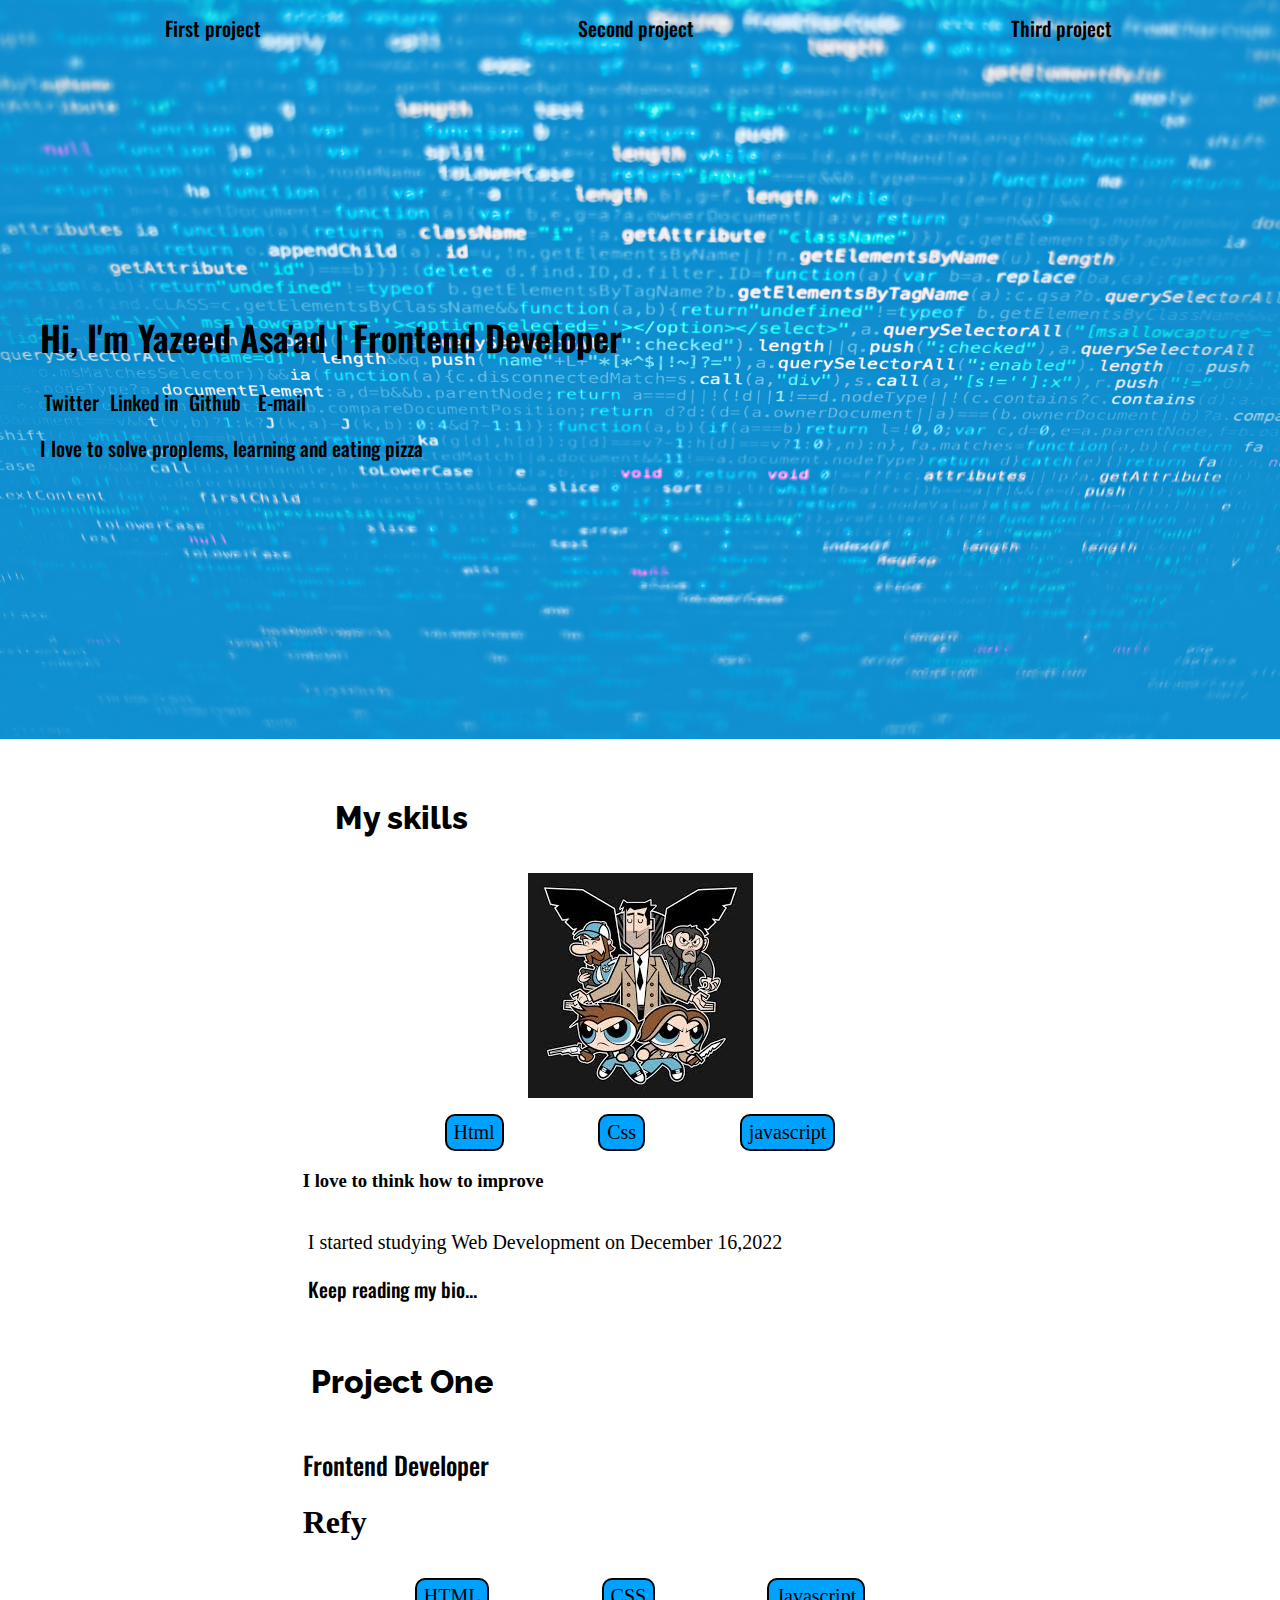
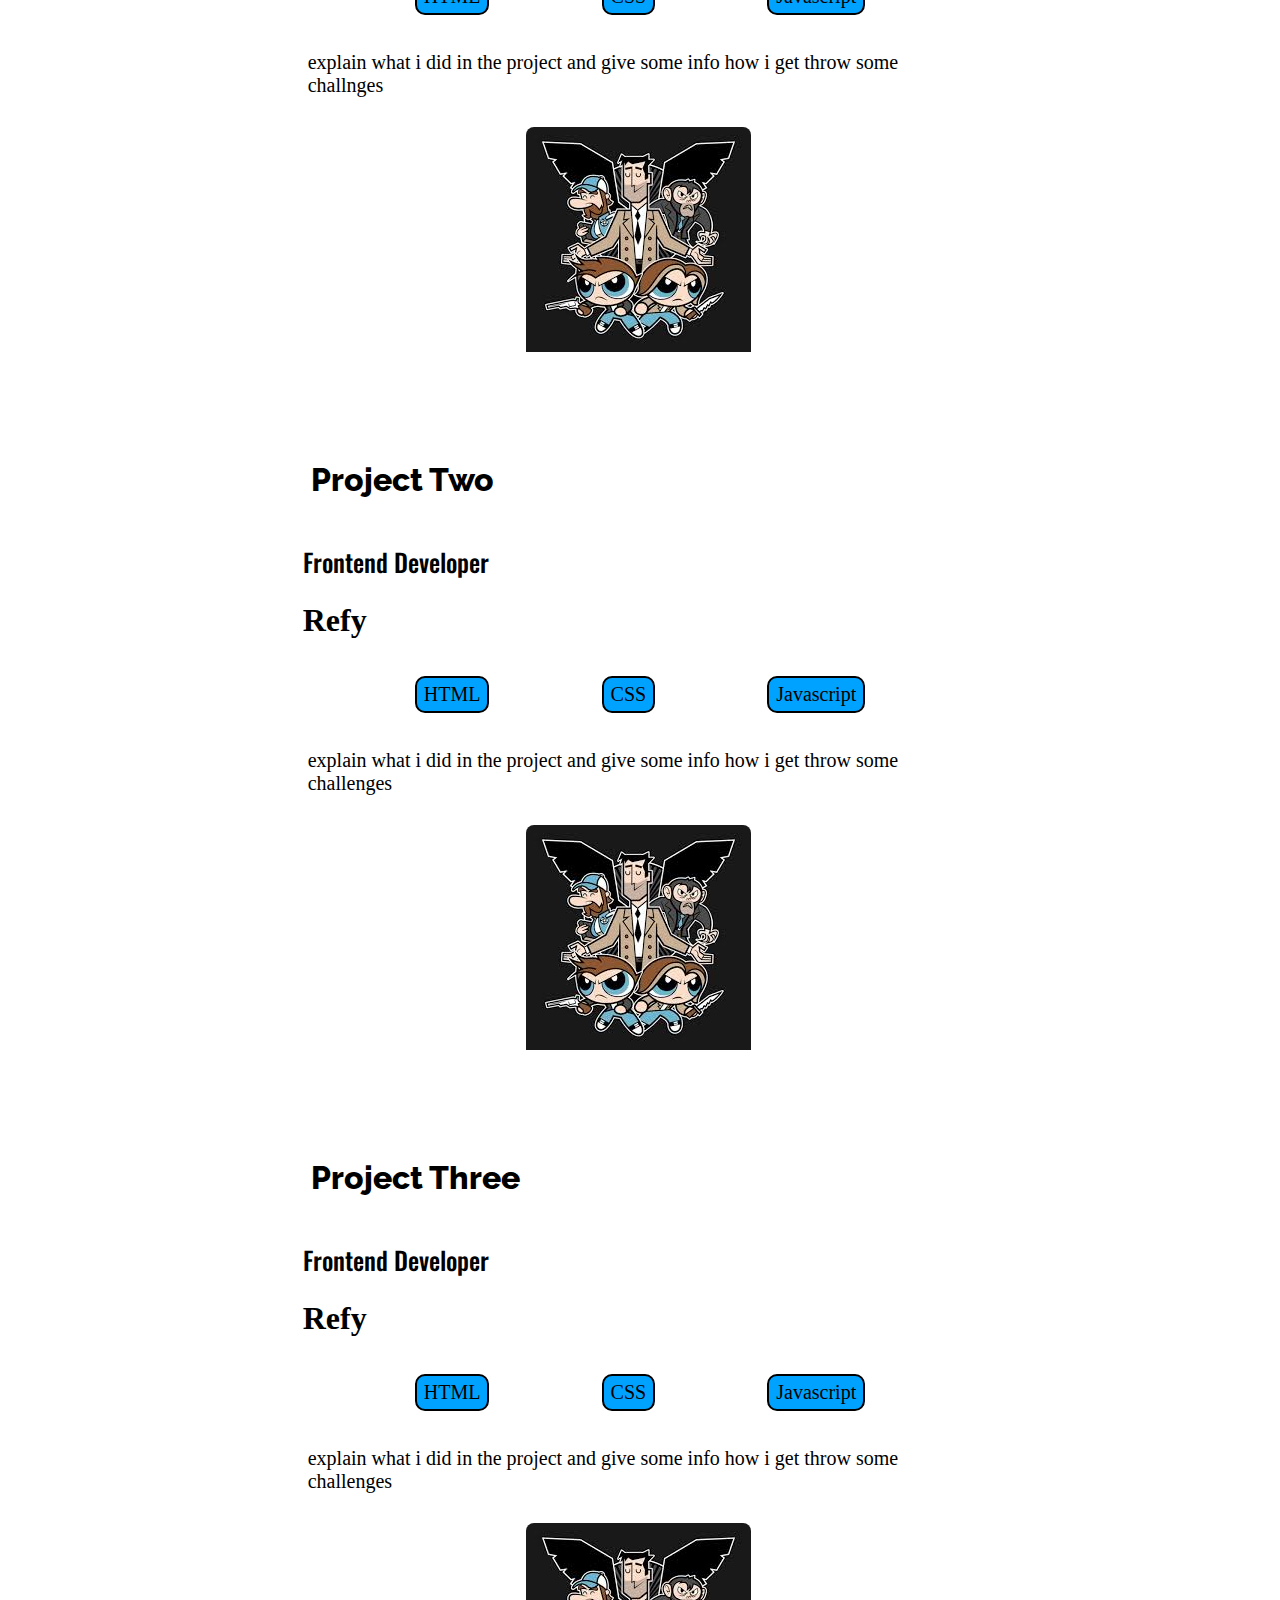
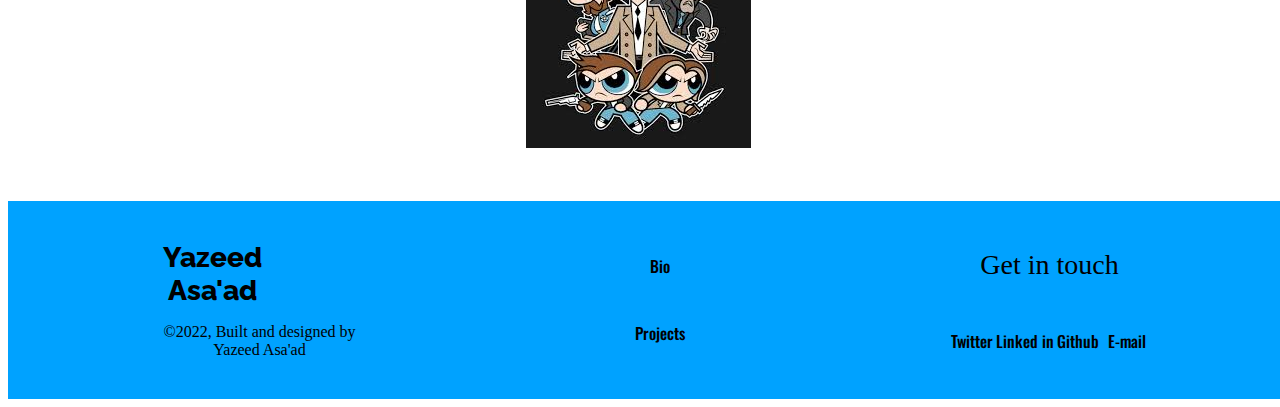
<file: index.html>
<!DOCTYPE html>
<html lang="en" dir="ltr">
  <head>
    <meta charset="utf-8">
    <meta name="viewport" content="width=device-width, initial-scale=1.0">
    <title>First project</title>
    <link rel="preconnect" href="https://fonts.googleapis.com"><link rel="preconnect" href="https://fonts.gstatic.com" crossorigin><link href="https://fonts.googleapis.com/css2?family=Oswald:wght@200;400;500;600&family=Raleway:ital,wght@1,500;1,800;1,900&display=swap" rel="stylesheet">
    <link rel="stylesheet" href="home.css">
  </head>
    <header class="main-header">
     <nav>
      <div class="main-menu">
        <div class="menu">
        <div class="li1 item"><a href="#1">First project</a></div>
        <div class="li2 item"><a href="#2">Second project</a></div>
        <div class="li3 item "><a href="#3">Third project</a></div>
        </div>
        <div><h1 id="myName">Hi, I'm Yazeed Asa'ad | Frontend Developer</h1></div>
     </nav>
     <nav class="sm">
      <div class="twitter"><a href="https://twitter.com/" target="_blank">Twitter</a></div>
      <div class="linked"><a href="https://www.linkedin.com/in/yazeed-asaad-32654625a/" target="_blank">Linked in</a></div>
      <div class="github"><a href="https://github.com/YazeedAsaad0" target="_blank"Github</a>Github</div>
      <div class="email"><a href="mailto:yazedasaad5@gmail.com">E-mail</a></div>
     </nav>
     <b class="firstp">I love to solve proplems, learning and eating pizza</b>
    </header>

  <body>
    <section>
     <div><!--  i will put 3 div inside one for image one for ul, h3 and p  and one for read more  -->
      <div class="skills"><!-- i will put a ul, h3 and p -->
       <h1 id="mySkills">My skills</h1>
       <img src="my.jpg" alt="Photo"><!-- i will put an image here -->
       <div class="keep-reading"><a href="bio.html"  class="bio">Keep reading my bio...</a></div>
        <div class="ulskills">
         <div class="|"></div>
         <div class="html">Html</div>
         <div class="css">Css</div>
         <div class="js">javascript</div>
         <div class="|"></div>
      </div>
       <h3>I love to think how to improve</h3>
       <p>I started studying Web Development on December 16,2022</p>
      </div>
     </div>
    </section>
    <section>
      <div id="1"></div>
       <h1 class="project">Project One</h1>
       <div id="project-flex"><!-- project one -->
       <div class="dev">Frontend Developer</div>
       <h1>Refy</h1>
       <div class="clean">
         <div class="|"></div>
        <div class="html">HTML</div>
        <div class="css">CSS</div>
        <div class="js">Javascript</div>
        <div class="|"></div>
      </div>
       <div class="pro-img"><a href="the website here" alt="photo of my first project" target="_blank"><img class="project-img" src="my.jpg" alt="Photo"></a></div>
       <p>explain what i did in the project and give some info how i get throw some challnges</p>
     </div>
     <div id="2"></div>
     <h1 class="project2">Project Two</h1>
     <div id="project2-flex"><!-- project two -->
       <div class="dev2">Frontend Developer</div>
       <h1>Refy</h1>
       <div class="clean">
         <div class="|"></div>
         <div class="html">HTML</div>
         <div class="css">CSS</div>
         <div class="js">Javascript</div>
         <div class="|"></div>
      </div>
       <p>explain what i did in the project and give some info how i get throw some challenges</p>
       <div class="pro-img2"><a href="The website here" target="_blank"><img class="project-img2" src="my.jpg" alt="Photo"></a></div>
     </div>
     <div id="3"></div>
     <h1 class="project3">Project Three</h1>
     <div id="project3-flex"><!-- project three -->
       <div class="dev3">Frontend Developer</div>
       <h1>Refy</h1>
       <div class="clean">
         <div class="|"></div>
         <div class="html">HTML</div>
         <div class="css">CSS</div>
         <div class="js">Javascript</div>
         <div class="|"></div>
      </div>
       <p>explain what i did in the project and give some info how i get throw some challenges</p>
       <div class="pro-img3"><a href="The website here" target="_blank"><img class="project-img3" src="my.jpg" alt="Photo"></a></div>
     </div>
    </section>
     <a></a><!-- put the email here -->
    <footer>
     <div class="footer">
      <div class="yes">
       <div class="yazeed">Yazeed<br>Asa'ad</div>
       <div class="built">&copy;2022, Built and designed by<br>Yazeed Asa'ad</div>
      </div>
      <div class="footer-1">
       <div class="footer-2"><a href="bio.html">Bio</a></div>
       <div class="footer-3"><a href="#1">Projects</a></div>
      </div>
      <div clas="yes1">
       <div class="git">Get in touch</div>
       <nav class="sm1">
        <div class="twitter1"><a href="https://twitter.com/" target="_blank">Twitter</a></div>
        <div class="linked1"><a href="https://www.linkedin.com/in/yazeed-asaad-32654625a/" target="_blank">Linked in</a></div>
        <div class="github1"><a href="https://github.com/YazeedAsaad0" target="_blank"Github</a>Github</div>
        <div class="email1"><a href="mailto:yazedasaad5@gmail.com">E-mail</a></div>
       </nav>
      </div>
     </div>
    </footer>
   <script type="text/javascript"></script>
  </body>
</html>
</file>
<file: home.css>
body {
  overflow-x: hidden;

}
#myName {
  padding: 0 2rem;
  font-family: 'Oswald', sans-serif;
  font-weight: 600;
  line-height: 1.5;
  color: black;
  font-size: 35px;
}
#mySkills, .project, .project2, .project3 {
  padding: 3rem 0 1rem 2rem;
  font-family: 'Raleway', sans-serif;
  font-weight: 800;
  font-size: 32px;
}
section {
  padding: 5px 10px;
  margin: -10px -20px;
}
header {
  padding: 0 1rem 20vh;
  background: url(background.jpg) center / cover no-repeat #0089CD;
  background-blend-mode: screen;
  margin: -1rem -1rem 0;
}
.main-header, .main-nav, .main-menu, .menu, .sm, .skills, .ulskills, #project-flex, .clean, #project2-flex, #project3-flex, .footer, .footer-1, .yes, .yes1, .sm1, .back {
 display: flex;
}
.main-header {
 flex-direction:column;
}
.main-nav {
  flex-direction:row;
  justify-content: space-between;
  order: -1;
}
.menu {
  flex-direction: row;
  padding:1rem 0 15rem;
}
.main-menu {
  flex-direction: column;
  flex-grow: 1;
  list-style: none;
}
.item {
  padding: 5px 5px;
  margin: auto;
  text-align: center;
}
.item:hover {
  border-radius: 10px 10px;
  background-image:linear-gradient(to top, rgba(74,193,252,.5) 65%, rgba(158,223,255,.5) 100%);
}
.bio:hover {
  border-radius: 10px 10px;
  width:163px;
  background-image:linear-gradient(to top, rgba(123,206,255,.3) 1%, rgba(255,255,255,.5) 100%);
}
.keep-reading {
   order: 1;
}
a {
  font-family: 'Oswald', sans-serif;
  font-weight: 500;
  text-decoration: none;
  color: black;
  padding-right: 3px;
}

.sm {
  padding: 0 2rem;
  flex-wrap: wrap;
  flex-direction: row;
  justify-content: space-between;
  text-decoration: none;
}
.twitter, .linked, .github, .email, .firstp {
  font-size: 20px;
  color: black;
}
.firstp {
  padding: 1rem 2rem 6rem;
  font-family: 'Oswald', sans-serif;
  font-weight: 500;
}
.ulskills, .clean {
  flex-wrap: wrap;
  text-decoration: none;
  flex-direction: row;
  justify-content: space-between;
}
.skills{
  flex-direction: column;
  padding: 0 1.5rem 0 1.5rem;
}
img {
  align-self: center;
  padding-bottom: 1rem;
}
.html, .css, .js {
  background-color: #00A2FF;
  font-size: 20px;
  border: 2.5px solid black;
  padding: 5px 7px;
}
p, .bio {
  padding: 0 5px;
  font-size: 20px;
  hyphens: auto;
}
.bio {
  order: 1;
}
#project-flex, #project2-flex, #project3-flex {
  flex-direction: column;
  padding: .5rem 1.5rem;
}
.clean {
  padding: 1rem 0;
}
.html, .css, .js {
  border-radius: 10px 10px;
}
.dev, .dev2, .dev3 {
  font-family: 'Oswald', sans-serif;
  font-weight: 500;
  font-size: 25px;
}
.project-img:hover, .project-img2:hover, .project-img3:hover {
  box-shadow: -1px 1px 2px black,
               1px 1px 2px black;

  border-radius: 10px 10px;
  background-image:linear-gradient(to top, #70CBFF, #70CBFF);
}
.project-img, .project-img2, .project-img3 {
  border-radius: 8px 8px;
}
.pro-img, .pro-img2, .pro-img3 {
  order: 1;
  padding: 10px;
}
.footer {
  margin-right: -1rem;
  background: #00A2FF;
  flex-direction: column;
  padding: 0 1rem;
}
.footer-1 {
  padding: 2rem 1rem;
  flex-direction: row;
  justify-content: space-around;
}
.yazeed {
  font-family: 'Raleway', sans-serif;
  font-weight: 800;
  font-size: 28px;
}
.yes {
  padding: 2rem 1rem;
  flex-direction: column;
}
.yazeed, .built {
  padding: .5rem 0;
  align-self: flex-start;
}
.git {
  font-size: 28px;
  text-align: center;
}

@media screen and (min-width: 364px ){
  .sm {
    justify-content: flex-start;
  }
  .twitter, .linked, .github, .email {
    padding: 0 4px;
  }
  .pro-img, .pro-img2, .pro-img3 {
    margin: auto;
  }
  .clean, .ulskills {
    justify-content: space-around;
  }
  .yazeed, .built {
    text-align: center;
  }
  .footer-1 {
    justify-content: space-around;
    flex-direction: column;

  }
  .footer {
    justify-content: space-around;
    flex-direction: row;
    flex-wrap: wrap;
  }
}
.back {
  flex-direction: column;
}
@media screen and (max-width:323px) {
  .menu {
    flex-direction: column;
    padding: 1rem 0 5rem 0;
  }
  .ulskills, .clean {
    justify-content: space-between;
  }
}
@media screen and (min-width:556px){
  .git, .sm2 {
    padding: 3rem 0;
  }
  .li1, .li2, .li3 {
    font-size: 20px;
  }
  .ulskills, .clean {
    justify-content: space-between;
  }
}
@media screen and (min-width:930px){
  section {
    padding: 0 23%;
  }
  .ulskills {
    justify-content: space-around;
  }
  .footer-2 {
    text-align: center;
  }
}
</file>
